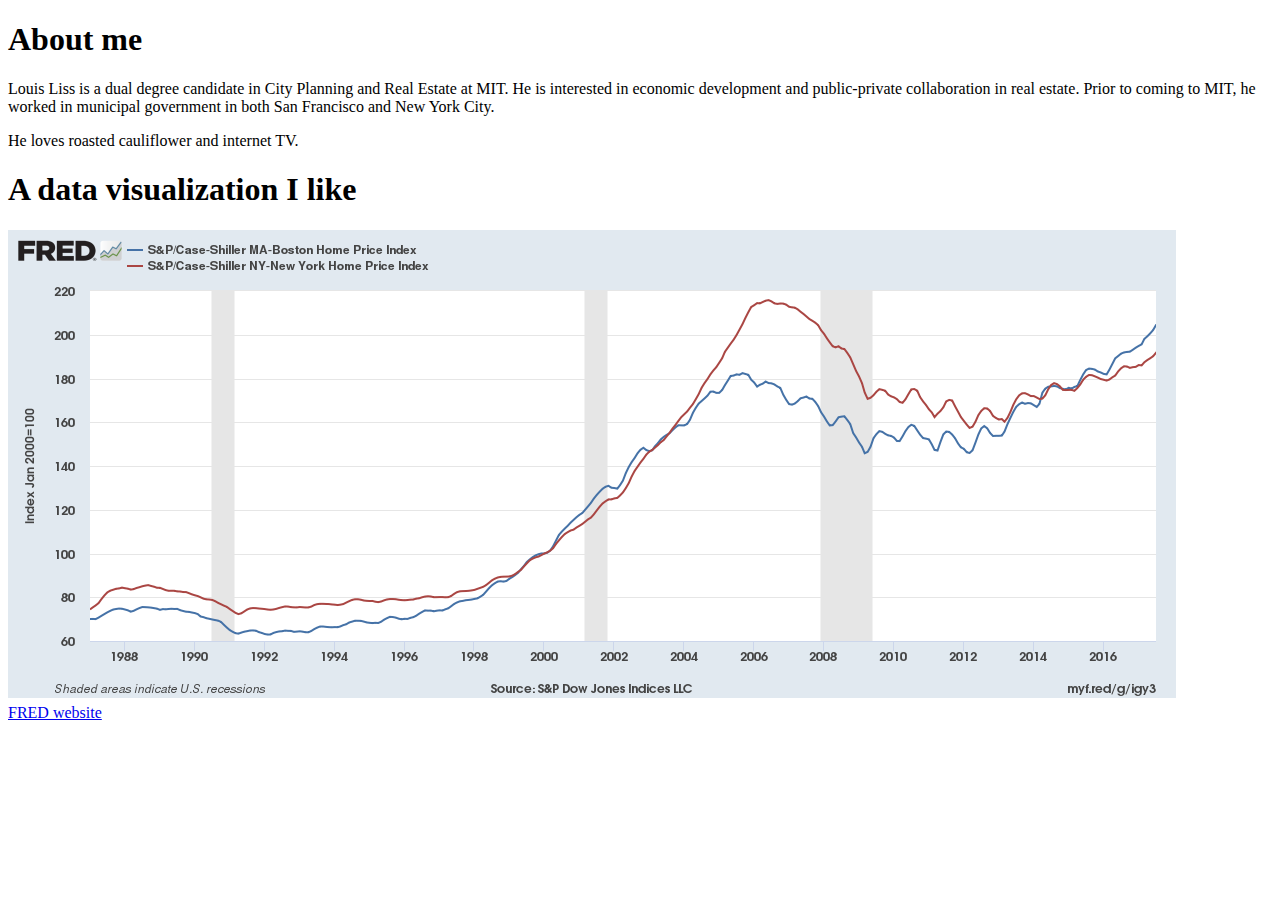
<file: index.html>
<!-- tells the browser that it should expect html -->
<!DOCTYPE html>
<!-- opening html tag identifies the contained text as html and tells the browser and search engines that the page is in English -->
<html lang="en">
<!-- head element, bounded by <head> tags, contains metadata and links to external files -->
<head>
	<!-- metadata identifying how characters are encoded. There are many ways to encode text, but UTF-8 standard in web development. -->
	<meta charset="utf-8">
	<!-- Creates a title that is displayed in the browser's title bar, search engine results, etc. but not in the page body -->
	<title>Hello World</title>
<!-- closes the head element-->
</head>
<!-- the body element contains content that is displayed in the browser window -->
<body>
	<!-- create a header -->
	<h1>About me</h1>
	<!-- create a paragraph -->
	<p>Louis Liss is a dual degree candidate in City Planning and Real Estate at MIT. He is interested in economic development and public-private collaboration in real estate. Prior to coming to MIT, he worked in municipal government in both San Francisco and New York City.</p>
	<p>He loves roasted cauliflower and internet TV.</p>
	<h1>A data visualization I like</h1>
	<img src="fredgraph.png" alt="House Price Index for NYC and Boston">
	<br><a href="https://fred.stlouisfed.org/graph/?g=igxY">FRED website</a>
<!-- end the document body -->
</body>
<!-- end the html file  -->
</html>
</file>
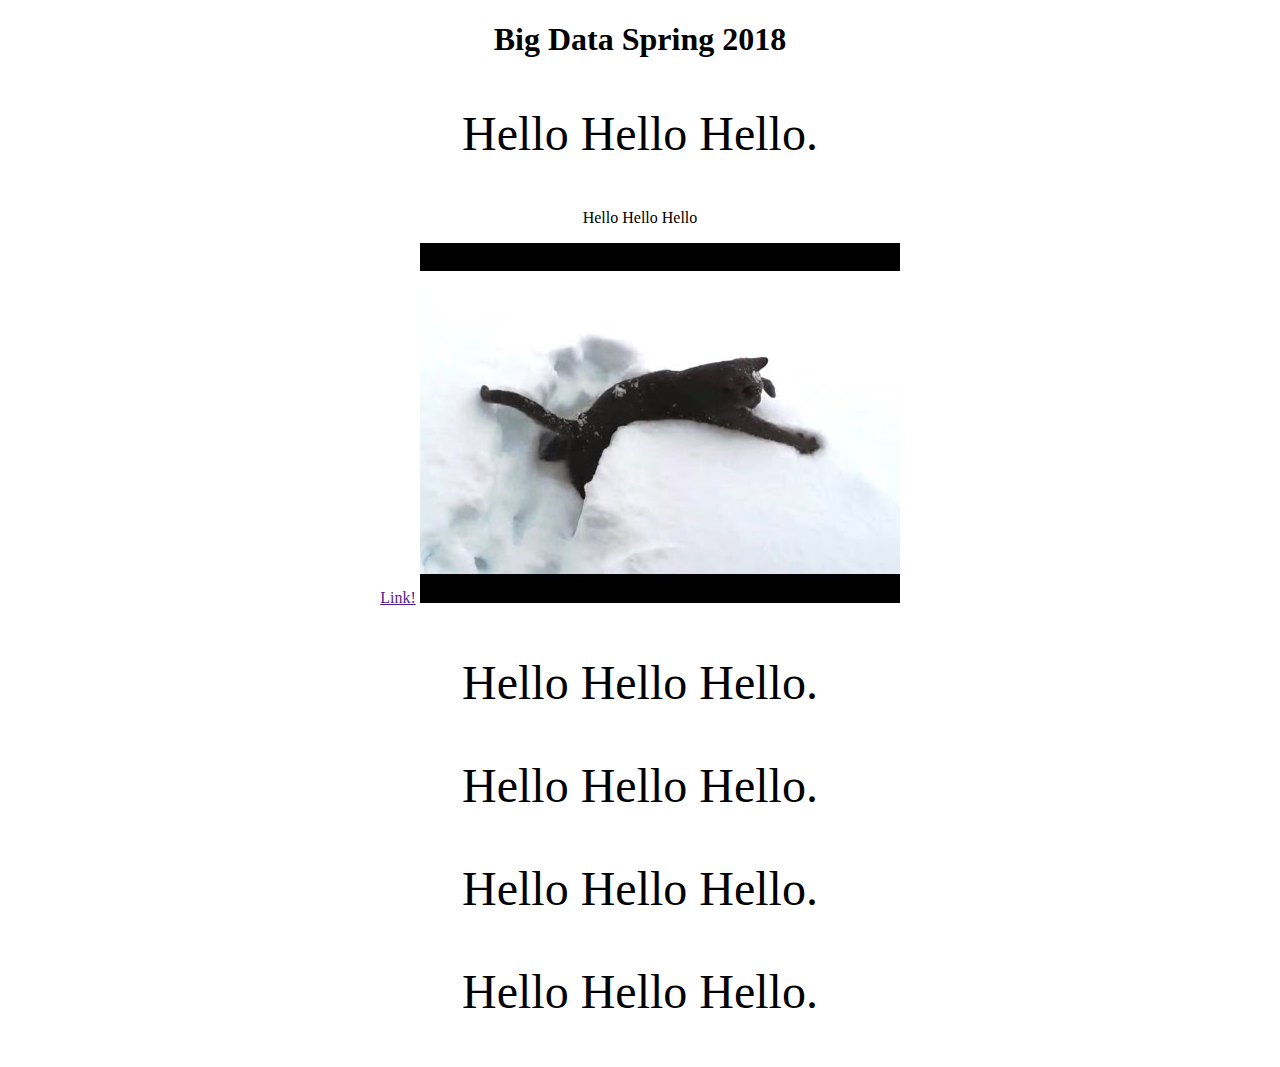
<file: big-data/index.html>
<!DOCTYPE html>
<html lang="en">

<!-- Comment, FYI -->

    <head>
        <meta charset = "utf-8">
        <title>Big Data Spring 2018</title>
        <link href="css/main.css" rel="stylesheet"/>

    </head>

    <body>
        <h1>Big Data Spring 2018</h1>
        <div>
          <p class = "body_text" id=#special> Hello Hello Hello.</p>
          <p> Hello Hello Hello </p>
          <a href = "" class = "my_links" id = "unique_link">Link!</a>
          <img src = "images/kitten_snow.jpg"/>
          <p class = "body_text"> Hello Hello Hello.</p>
          <p class = "body_text"> Hello Hello Hello.</p>
          <p class = "body_text"> Hello Hello Hello.</p>
          <p class = "body_text"> Hello Hello Hello.</p>
        </div>
    </body>

</html>
</file>
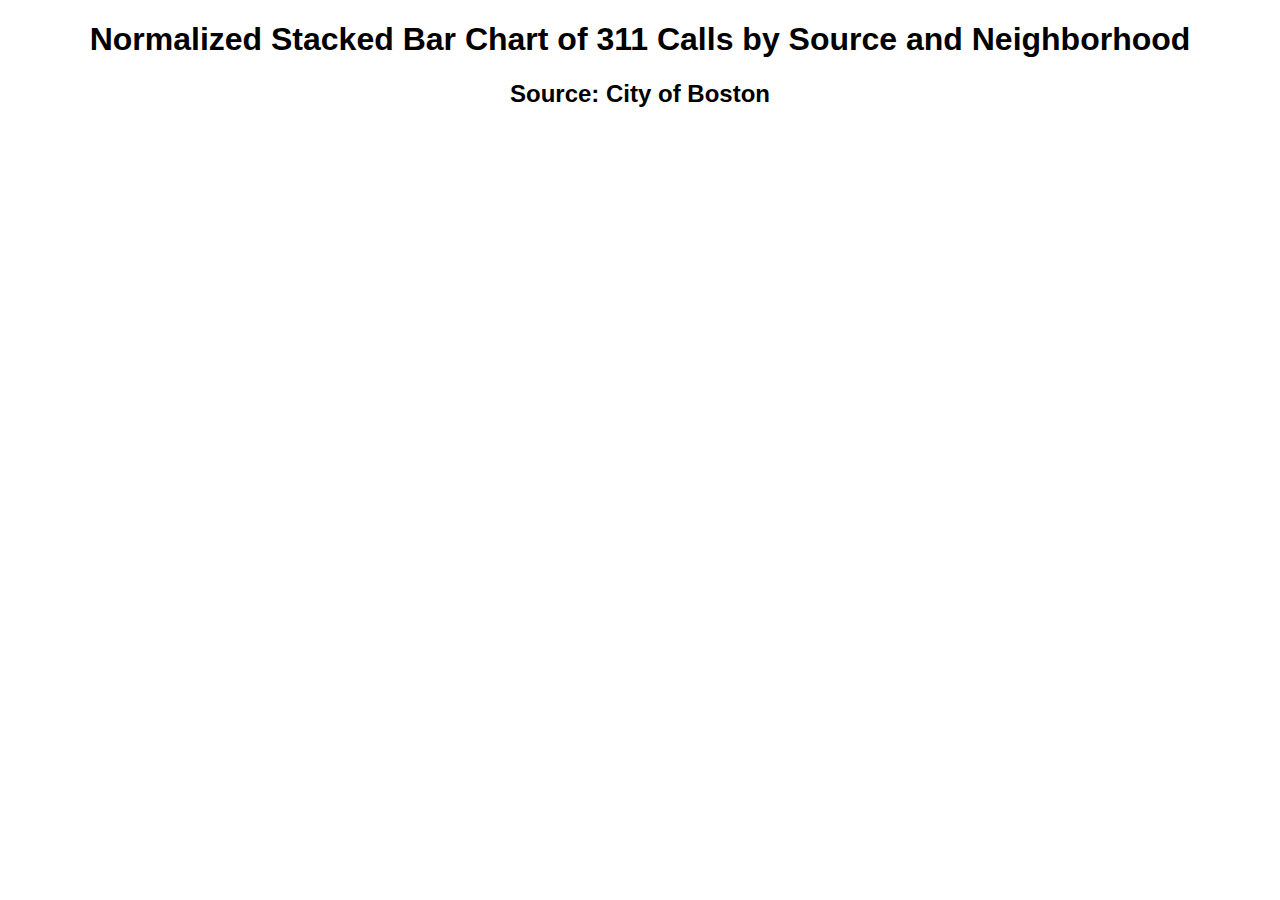
<file: ps6/normalized.html>
<!DOCTYPE html>
<meta charset="utf-8">
<style>

.bar {
  fill: steelblue;
}

.axis path {
  display: none;
}

</style>

<head>

<h1 style="font-size:18;font-family:sans-serif;text-align:center;">Normalized Stacked Bar Chart of 311 Calls by Source and Neighborhood</h1>
<h2 style="font-size:10;font-family:sans-serif;text-align:center;">Source: City of Boston</h2>


</head>


<svg width="960" height="600"></svg>
<script src="//d3js.org/d3.v4.min.js"></script>
<script>

var svg = d3.select("svg"),
    margin = {top: 20, right: 120, bottom: 150, left: 40},
    width = +svg.attr("width") - margin.left - margin.right,
    height = +svg.attr("height") - margin.top - margin.bottom,
    g = svg.append("g").attr("transform", "translate(" + margin.left + "," + margin.top + ")");

var x = d3.scaleBand()
    .rangeRound([0, width])
    .padding(0.1)
    .align(0.1);

var y = d3.scaleLinear()
    .rangeRound([height, 0]);

var z = d3.scaleOrdinal()
    .range(["#98abc5", "#8a89a6", "#7b6888", "#6b486b", "#a05d56", "#d0743c", "#ff8c00"]);

var stack = d3.stack()
    .offset(d3.stackOffsetExpand);

d3.csv("neigh_311.csv", type, function(error, data) {
  if (error) throw error;

  data.sort(function(a, b) { return b[data.columns[1]] / b.total - a[data.columns[1]] / a.total; });

  x.domain(data.map(function(d) { return d.Name; }));
  z.domain(data.columns.slice(1));

  var serie = g.selectAll(".serie")
    .data(stack.keys(data.columns.slice(1))(data))
    .enter().append("g")
      .attr("class", "serie")
      .attr("fill", function(d) { return z(d.key); });

  serie.selectAll("rect")
    .data(function(d) { return d; })
    .enter().append("rect")
      .attr("x", function(d) { return x(d.data.Name); })
      .attr("y", function(d) { return y(d[1]); })
      .attr("height", function(d) { return y(d[0]) - y(d[1]); })
      .attr("width", x.bandwidth());

  g.append("g")
      .attr("class", "axis axis--x")
      .attr("transform", "translate(0," + height + ")")
      .call(d3.axisBottom(x))
      .selectAll("text")
        .style("text-anchor", "end")
        .attr("dx", "-.8em")
        .attr("dy", ".15em")
        .attr("transform", "rotate(-65)");;

  g.append("g")
      .attr("class", "axis axis--y")
      .call(d3.axisLeft(y).ticks(10, "%"));

  var legend = serie.append("g")
      .attr("class", "legend")
      .attr("transform", function(d) { var d = d[d.length - 1]; console.log(d); return "translate(" + (x(d.data.Name) + x.bandwidth()) + "," + ((y(d[0]) + y(d[1])) / 2) + ")"; });

  legend.append("line")
      .attr("x1", -6)
      .attr("x2", 6)
      .attr("stroke", "#000");

  legend.append("text")
      .attr("x", 9)
      .attr("dy", "0.35em")
      .attr("fill", "#000")
      .style("font", "10px sans-serif")
      .text(function(d) { return d.key; });
});

function type(d, i, columns) {
  for (i = 1, t = 0; i < columns.length; ++i) {t += d[columns[i]] = +d[columns[i]];}
  d.total = t;
  return d;
}

</script>
</file>
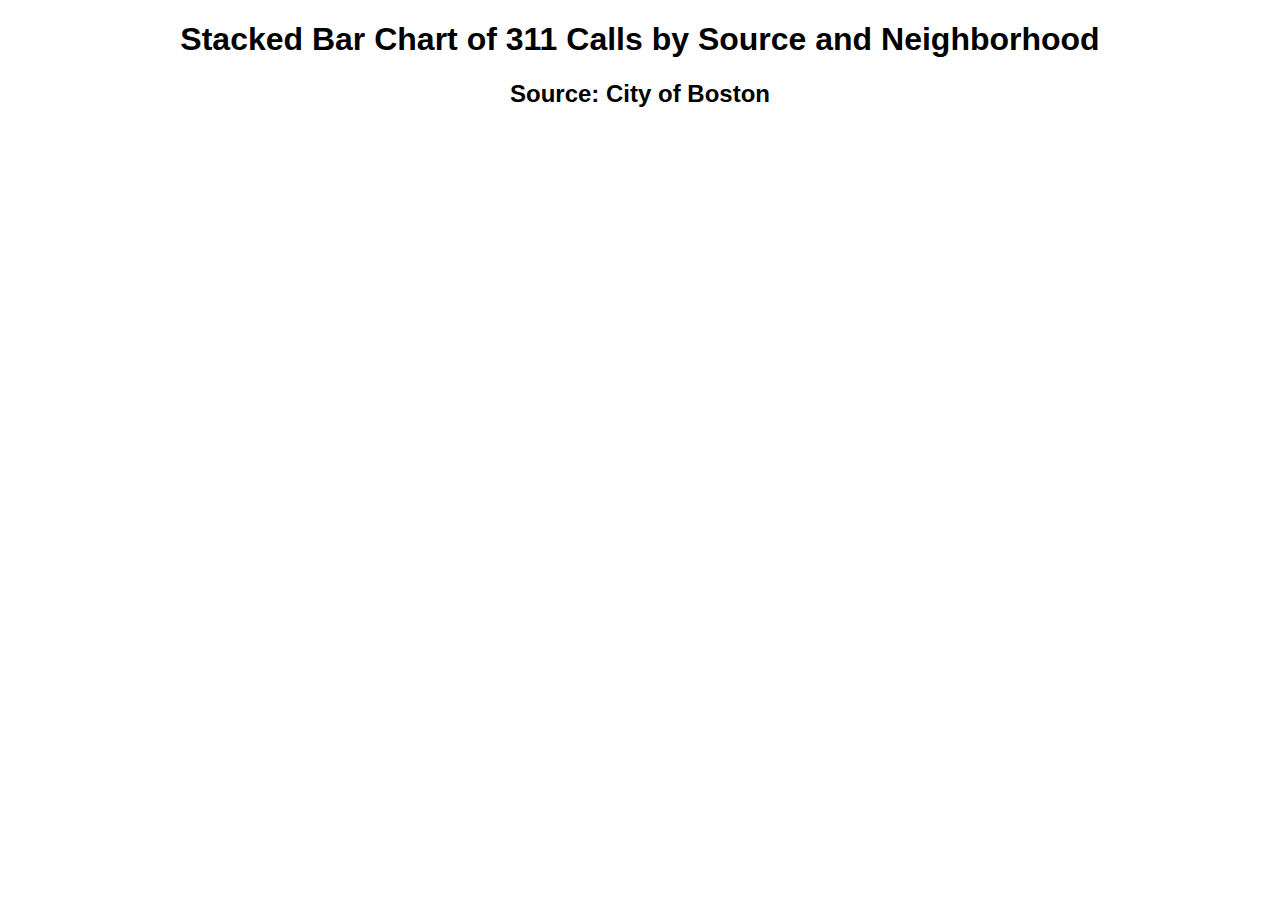
<file: ps6/stacked.html>
<!DOCTYPE html>
<style>

.axis .domain {
  display: none;
}

</style>

<head>

<h1 style="font-size:18;font-family:sans-serif;text-align:center;">Stacked Bar Chart of 311 Calls by Source and Neighborhood</h1>
<h2 style="font-size:10;font-family:sans-serif;text-align:center;">Source: City of Boston</h2>


</head>


<svg width="960" height="600"></svg>
<script src="https://d3js.org/d3.v4.min.js"></script>
<script>

var svg = d3.select("svg"),
    margin = {top: 20, right: 20, bottom: 150, left: 40},
    width = +svg.attr("width") - margin.left - margin.right,
    height = +svg.attr("height") - margin.top - margin.bottom,
    g = svg.append("g").attr("transform", "translate(" + margin.left + "," + margin.top + ")");

var x = d3.scaleBand()
    .rangeRound([0, width])
    .paddingInner(0.05)
    .align(0.1);

var y = d3.scaleLinear()
    .rangeRound([height, 0]);

var z = d3.scaleOrdinal()
    .range(["#98abc5", "#8a89a6", "#7b6888", "#6b486b", "#a05d56", "#d0743c", "#ff8c00"]);

d3.csv("neigh_311.csv", function(d, i, columns) {
  for (i = 1, t = 0; i < columns.length; ++i) {
    t += d[columns[i]] = +d[columns[i]];
  }
  d.total = t;
  return d;
}, function(error, data) {
  if (error) throw error;

  var keys = data.columns.slice(1);

  data.sort(function(a, b) { return b.total - a.total; });
  x.domain(data.map(function(d) { return d.Name; }));
  y.domain([0, d3.max(data, function(d) { return d.total; })]).nice();
  z.domain(keys);

  g.append("g")
    .selectAll("g")
    .data(d3.stack().keys(keys)(data))
    .enter().append("g")
      .attr("fill", function(d) { return z(d.key); })
    .selectAll("rect")
    .data(function(d) { return d; })
    .enter().append("rect")
      .attr("x", function(d) { return x(d.data.Name); })
      .attr("y", function(d) { return y(d[1]); })
      .attr("height", function(d) { return y(d[0]) - y(d[1]); })
      .attr("width", x.bandwidth());

  g.append("g")
      .attr("class", "axis")
      .attr("transform", "translate(0," + height + ")")
      .call(d3.axisBottom(x))
      .selectAll("text")
        .style("text-anchor", "end")
        .attr("dx", "-.8em")
        .attr("dy", ".15em")
        .attr("transform", "rotate(-65)");;;

  g.append("g")
      .attr("class", "axis")
      .call(d3.axisLeft(y).ticks(null, "s"))
    .append("text")
      .attr("x", 2)
      .attr("y", y(y.ticks().pop()) + 0.5)
      .attr("dy", "0.32em")
      .attr("fill", "#000")
      .attr("font-weight", "bold")
      .attr("text-anchor", "start")
      .text("Total 311 Calls");

  var legend = g.append("g")
      .attr("font-family", "sans-serif")
      .attr("font-size", 10)
      .attr("text-anchor", "end")
    .selectAll("g")
    .data(keys.slice().reverse())
    .enter().append("g")
      .attr("transform", function(d, i) { return "translate(0," + i * 20 + ")"; });

  legend.append("rect")
      .attr("x", width - 19)
      .attr("width", 19)
      .attr("height", 19)
      .attr("fill", z);

  legend.append("text")
      .attr("x", width - 24)
      .attr("y", 9.5)
      .attr("dy", "0.32em")
      .text(function(d) { return d; });

});

</script>
</file>
<file: big-data/css/main.css>
body {
	text-align: center;
}

.body_text {
	font-size: 48px;
}


#special {
	background-color: #ff0000;
}

/* CSS Pseudo-class */

a:hover {
	color: rgb(255,0 0)
}
</file>
